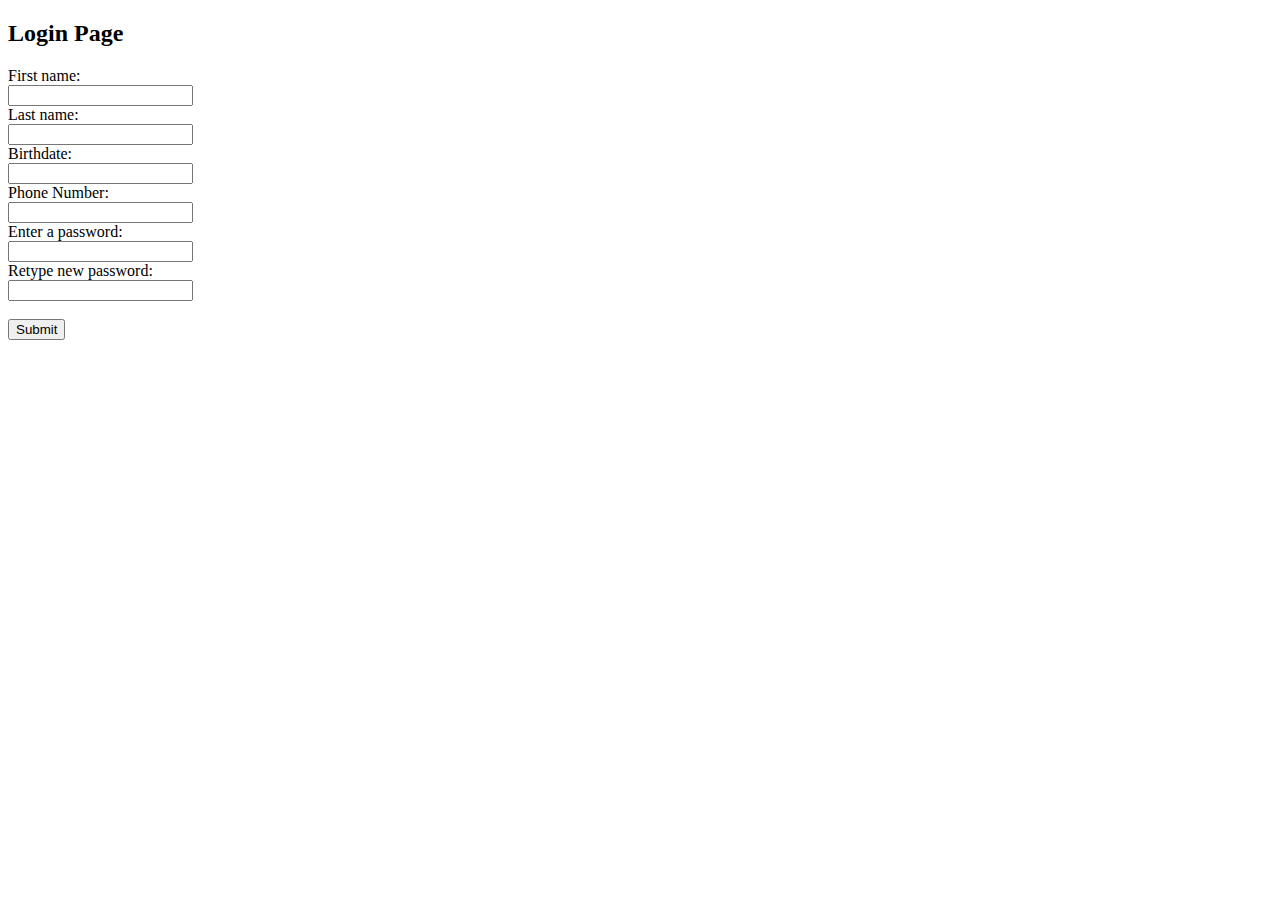
<file: html/new.html>
<!DOCTYPE html>
<html lang="en">
<head>
    <meta charset="UTF-8">
    <meta http-equiv="X-UA-Compatible" content="IE=edge">
    <meta name="viewport" content="width=device-width, initial-scale=1.0">
    <title>login</title>
</head>
<body>
    <h2>Login Page</h2>

<form action="/action_page.php">
  <label for="fname">First name:</label><br>
  <input type="text" id="fname" name="fname"><br>
  <label for="lname">Last name:</label><br>
  <input type="text" id="lname" name="lname"><br>
  <label for="bdate">Birthdate:</label><br>
  <input type="number" id="bdate" name="bdate"><br>
  <label for="pnumber">Phone Number:</label><br>
  <input type="number" id="pnumber" name="pnumber"><br>
  <label for="password">Enter a password:</label><br>
  <input type="text" id="password" name="password"><br>
  <label for="password">Retype new password:</label><br>
  <input type="text" id="password" name="password"><br><br>
  <input type="submit" value="Submit">
</form> 
</body>
</html>
</file>
